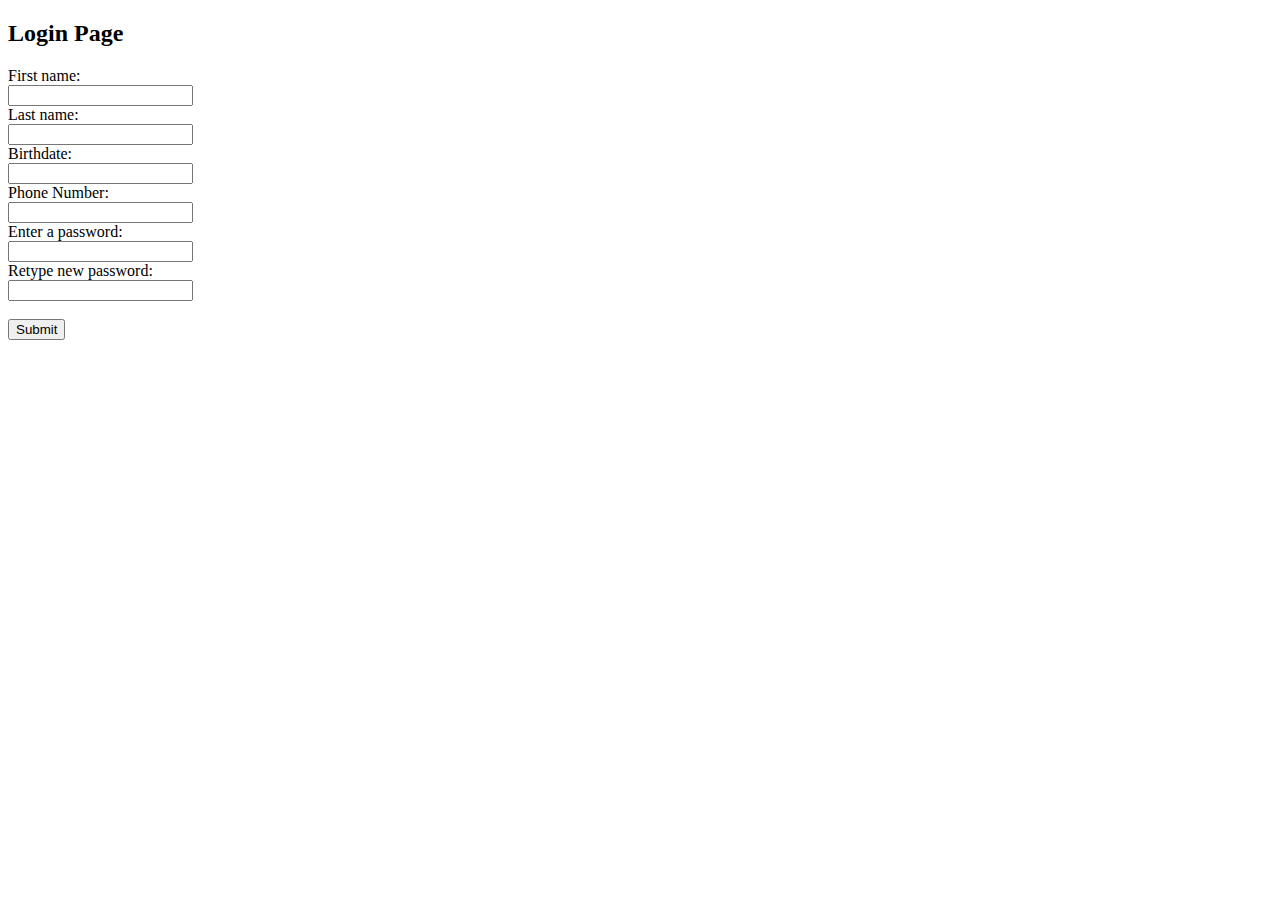
<file: html/new.html>
<!DOCTYPE html>
<html lang="en">
<head>
    <meta charset="UTF-8">
    <meta http-equiv="X-UA-Compatible" content="IE=edge">
    <meta name="viewport" content="width=device-width, initial-scale=1.0">
    <title>login</title>
</head>
<body>
    <h2>Login Page</h2>

<form action="/action_page.php">
  <label for="fname">First name:</label><br>
  <input type="text" id="fname" name="fname"><br>
  <label for="lname">Last name:</label><br>
  <input type="text" id="lname" name="lname"><br>
  <label for="bdate">Birthdate:</label><br>
  <input type="number" id="bdate" name="bdate"><br>
  <label for="pnumber">Phone Number:</label><br>
  <input type="number" id="pnumber" name="pnumber"><br>
  <label for="password">Enter a password:</label><br>
  <input type="text" id="password" name="password"><br>
  <label for="password">Retype new password:</label><br>
  <input type="text" id="password" name="password"><br><br>
  <input type="submit" value="Submit">
</form> 
</body>
</html>
</file>
